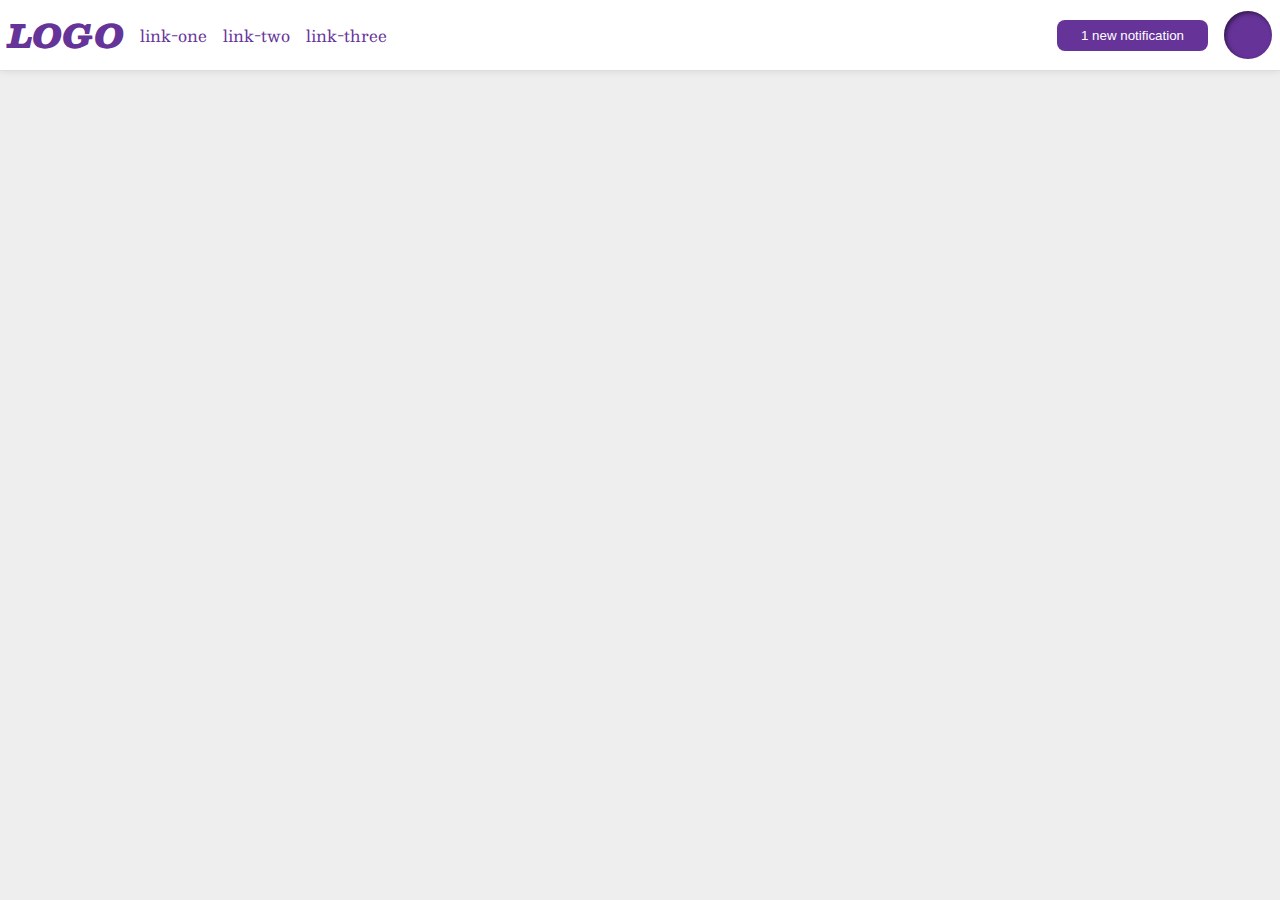
<file: foundations/flex/03-flex-header-2/index.html>
<!DOCTYPE html>
<html lang="en">
  <head>
    <meta charset="UTF-8">
    <meta http-equiv="X-UA-Compatible" content="IE=edge">
    <meta name="viewport" content="width=device-width, initial-scale=1.0">
    <title>Flex Header 2</title>
    <link rel="stylesheet" href="style.css">
  </head>
  <body>
    <div class="header">
      <div class="left-elements">
        <div class="logo">
          LOGO
        </div>
        <ul class="links">
          <li><a href="https://google.com">link-one</a></li>
          <li><a href="https://google.com">link-two</a></li>
          <li><a href="https://google.com">link-three</a></li>
        </ul>
      </div>
      <div class="right-elements">
        <button class="notifications">
          1 new notification
        </button>
        <div class="profile-image"></div>
      </div>
  </div>
  </body>
</html>
</file>
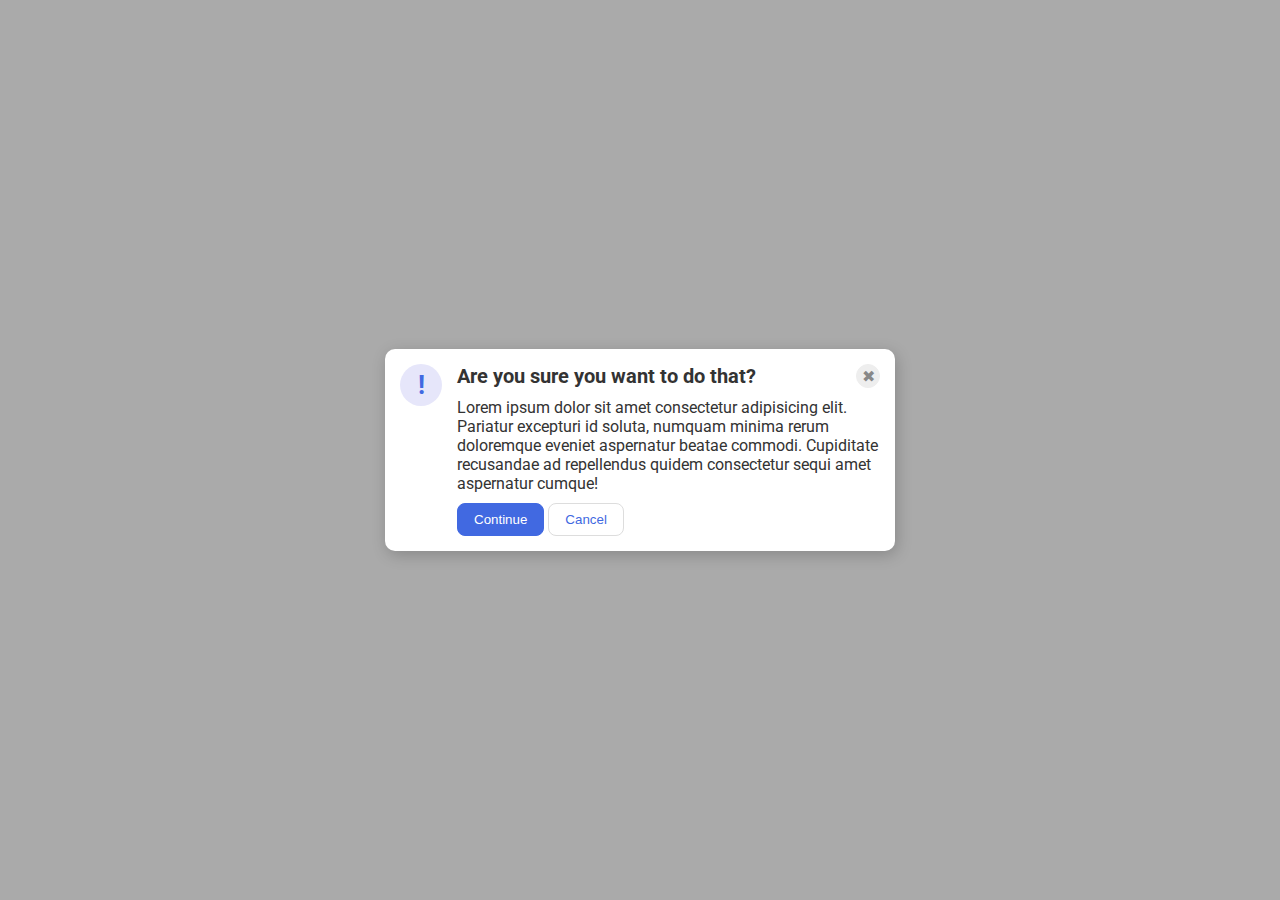
<file: foundations/flex/05-flex-modal/index.html>
<!DOCTYPE html>
<html lang="en">
  <head>
    <meta charset="UTF-8">
    <meta http-equiv="X-UA-Compatible" content="IE=edge">
    <meta name="viewport" content="width=device-width, initial-scale=1.0">
    <link rel="stylesheet" href="style.css">
    <title>Modal</title>
  </head>
  <body>
    <div class="modal">
      <div class="icon">!</div>
      <div class="container">
        <div class="top">
          <div class="header">Are you sure you want to do that?</div>
          <button class="close-button">✖</button>
        </div>
        <div class="text">Lorem ipsum dolor sit amet consectetur adipisicing elit. Pariatur excepturi id soluta, numquam minima rerum doloremque eveniet aspernatur beatae commodi. Cupiditate recusandae ad repellendus quidem consectetur sequi amet aspernatur cumque!</div>
        <button class="continue">Continue</button>
        <button class="cancel">Cancel</button>
      </div>
    </div>
  </body>
</html>
</file>
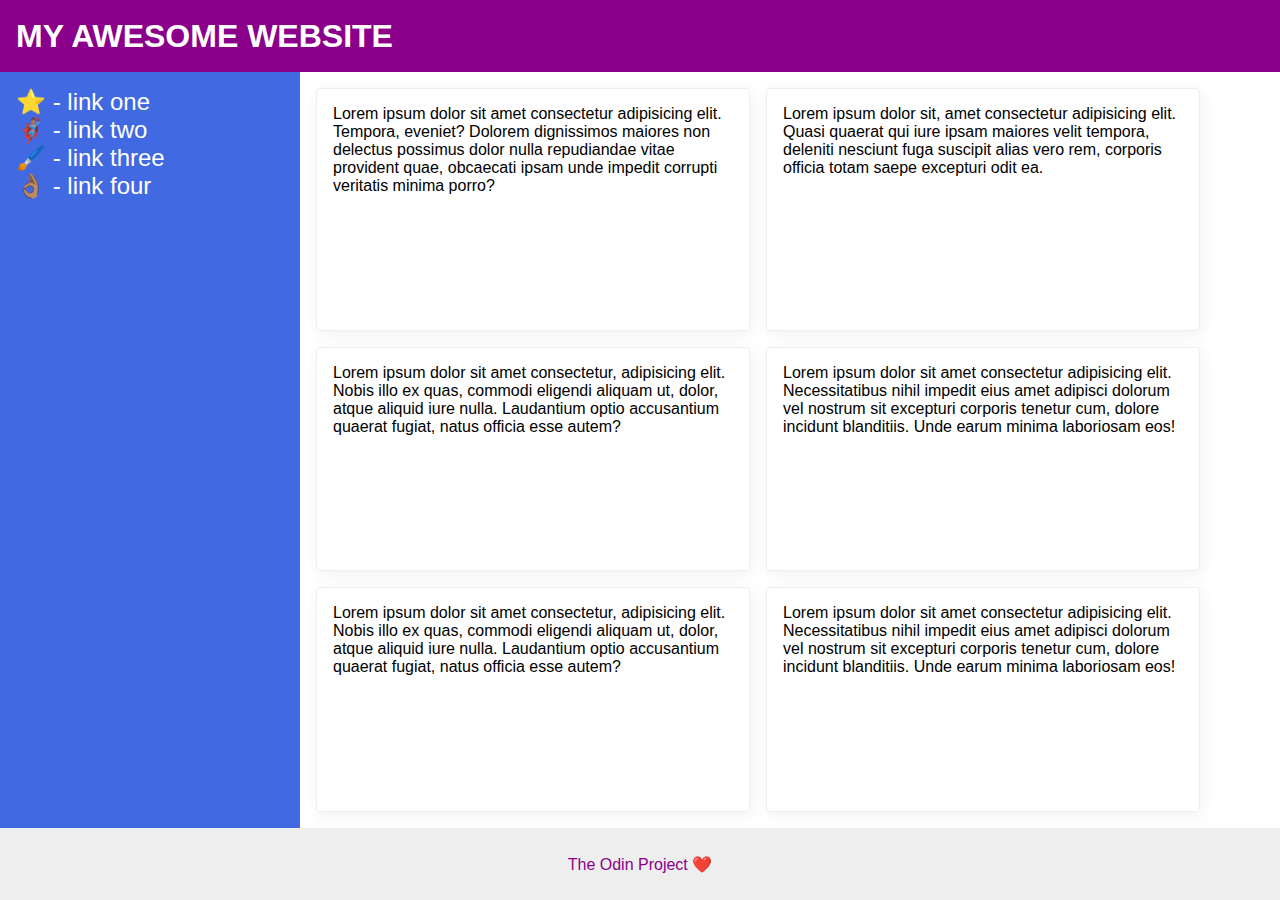
<file: foundations/flex/07-flex-layout-2/index.html>
<!DOCTYPE html>
<html lang="en">
  <head>
    <meta charset="UTF-8">
    <meta http-equiv="X-UA-Compatible" content="IE=edge">
    <meta name="viewport" content="width=device-width, initial-scale=1.0">
    <title>The Holy Grail</title>
    <link rel="stylesheet" href="style.css">
  </head>
  <body>
    <div class="header">
      MY AWESOME WEBSITE
    </div>
    
    <div class="container">
    
      <div class="sidebar">
        <ul>
          <li><a href="#">⭐ - link one</a></li>
          <li><a href="#">🦸🏽‍♂️ - link two</a></li>
          <li><a href="#">🖌️ - link three</a></li>
          <li><a href="#">👌🏽 - link four</a></li>
        </ul>
      </div>

      <div class="cards-container">
        <div class="card">Lorem ipsum dolor sit amet consectetur adipisicing elit. Tempora, eveniet? Dolorem dignissimos maiores non delectus possimus dolor nulla repudiandae vitae provident quae, obcaecati ipsam unde impedit corrupti veritatis minima porro?</div>
        <div class="card">Lorem ipsum dolor sit, amet consectetur adipisicing elit. Quasi quaerat qui iure ipsam maiores velit tempora, deleniti nesciunt fuga suscipit alias vero rem, corporis officia totam saepe excepturi odit ea.</div>
        <div class="card">Lorem ipsum dolor sit amet consectetur, adipisicing elit. Nobis illo ex quas, commodi eligendi aliquam ut, dolor, atque aliquid iure nulla. Laudantium optio accusantium quaerat fugiat, natus officia esse autem?</div>
        <div class="card">Lorem ipsum dolor sit amet consectetur adipisicing elit. Necessitatibus nihil impedit eius amet adipisci dolorum vel nostrum sit excepturi corporis tenetur cum, dolore incidunt blanditiis. Unde earum minima laboriosam eos!</div>
        <div class="card">Lorem ipsum dolor sit amet consectetur, adipisicing elit. Nobis illo ex quas, commodi eligendi aliquam ut, dolor, atque aliquid iure nulla. Laudantium optio accusantium quaerat fugiat, natus officia esse autem?</div>
        <div class="card">Lorem ipsum dolor sit amet consectetur adipisicing elit. Necessitatibus nihil impedit eius amet adipisci dolorum vel nostrum sit excepturi corporis tenetur cum, dolore incidunt blanditiis. Unde earum minima laboriosam eos!</div>
      </div>
    </div>

    <div class="footer">
      The Odin Project ❤️
    </div>
  </body>
</html>
</file>
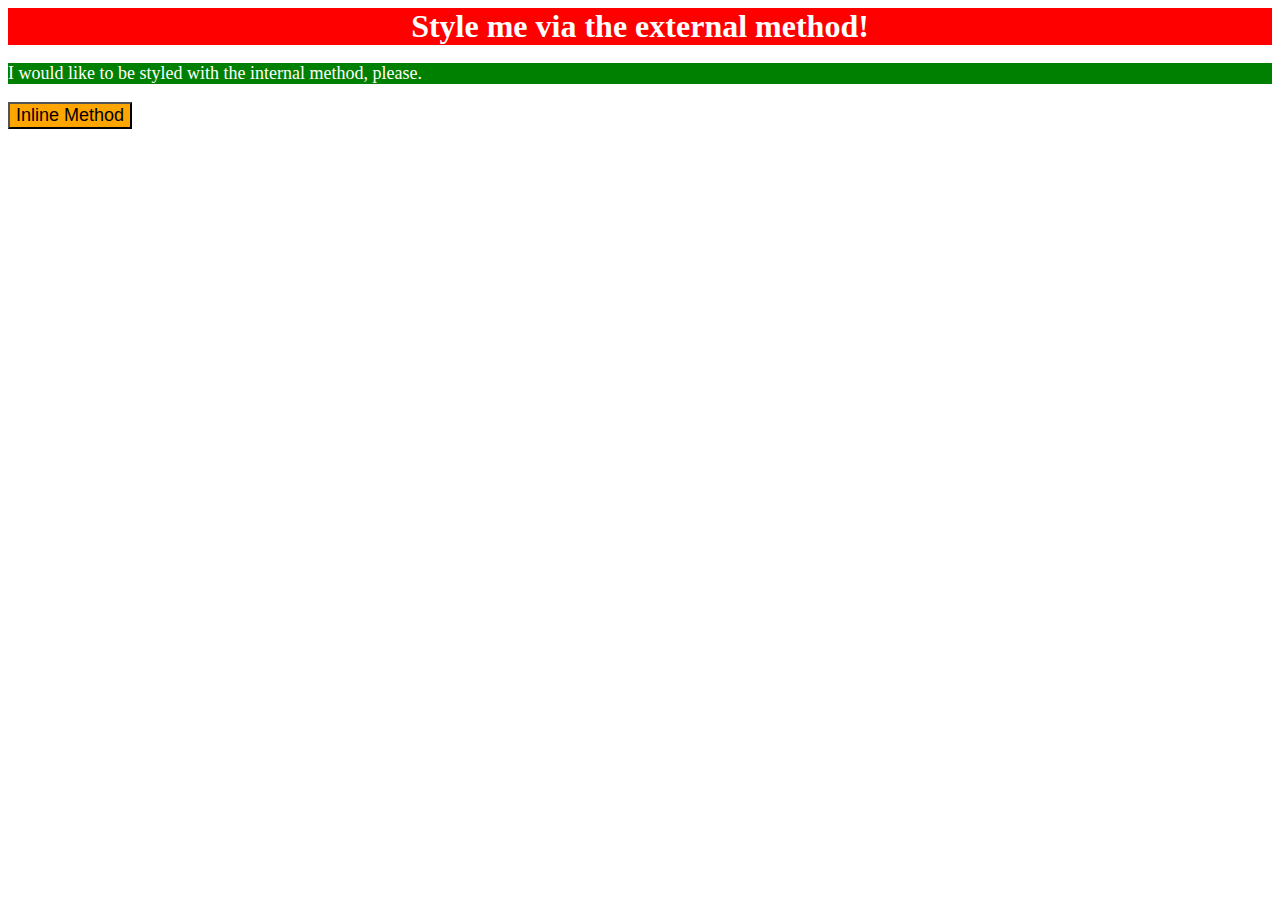
<file: foundations/intro-to-css/01-css-methods/index.html>
<!DOCTYPE html>
<html lang="en">
  <head>
    <link rel="stylesheet" href="styles.css">
    <meta charset="UTF-8">
    <meta http-equiv="X-UA-Compatible" content="IE=edge">
    <meta name="viewport" content="width=device-width, initial-scale=1.0">
    <title>Methods for Adding CSS</title>

    <style>
      p {
        background-color: green;
        color: white;
        font-size: 18px;
      }
    </style>
  </head>
  <body>
    <div>Style me via the external method!</div>
    <p>I would like to be styled with the internal method, please.</p>
    <button style="background-color: orange; font-size: 18px;">Inline Method</button>
  </body>
</html>
</file>
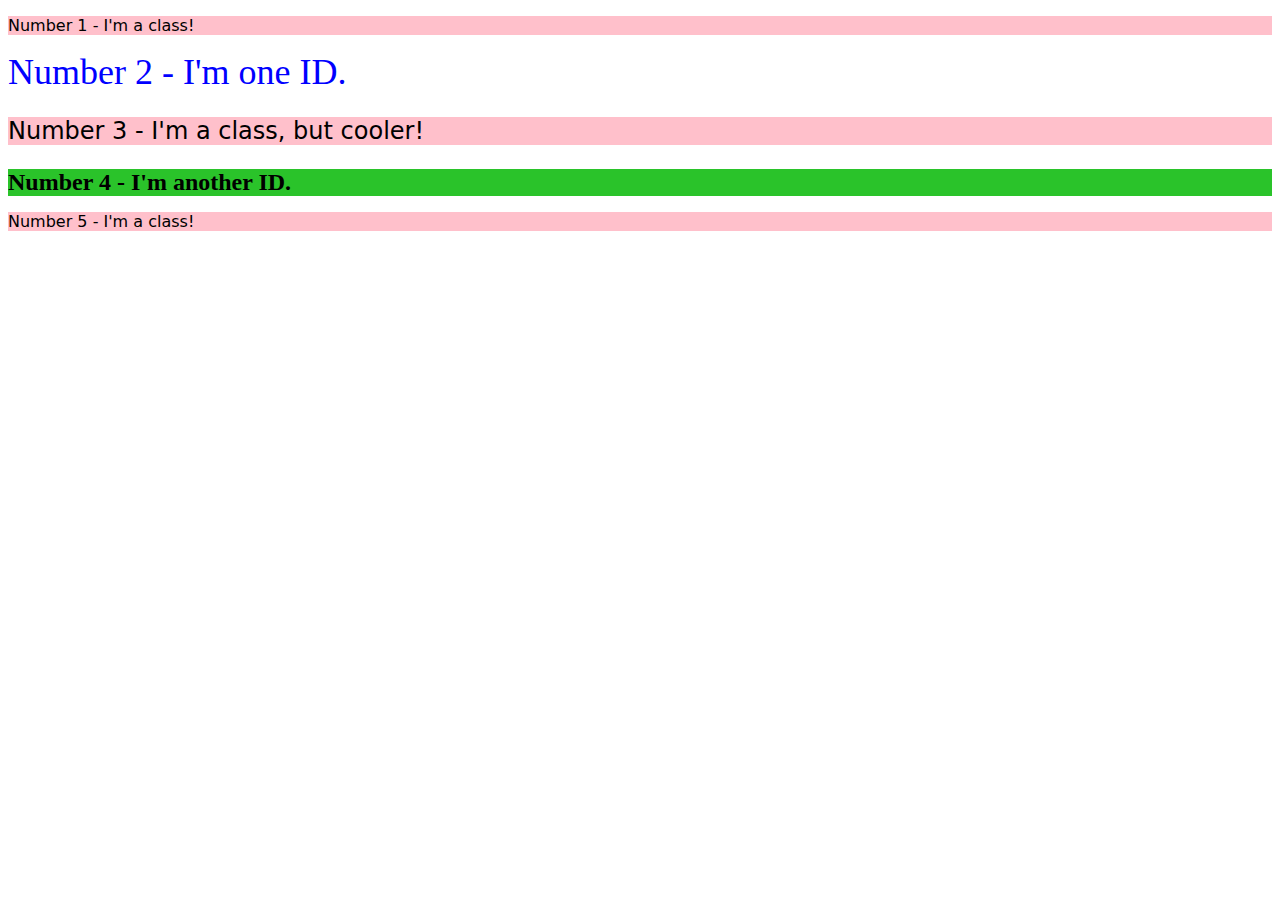
<file: foundations/intro-to-css/02-class-id-selectors/index.html>
<!DOCTYPE html>
<html lang="en">
  <head>
    <meta charset="UTF-8">
    <meta http-equiv="X-UA-Compatible" content="IE=edge">
    <meta name="viewport" content="width=device-width, initial-scale=1.0">
    <title>Class and ID Selectors</title>
    <link rel="stylesheet" href="style.css">
  </head>
  <body>
    <p class="odd">Number 1 - I'm a class!</p>
    <div id="second">Number 2 - I'm one ID.</div>
    <p class="odd third">Number 3 - I'm a class, but cooler!</p>
    <div id="fourth">Number 4 - I'm another ID.</div>
    <p class="odd">Number 5 - I'm a class!</p>
  </body>
</html>
</file>
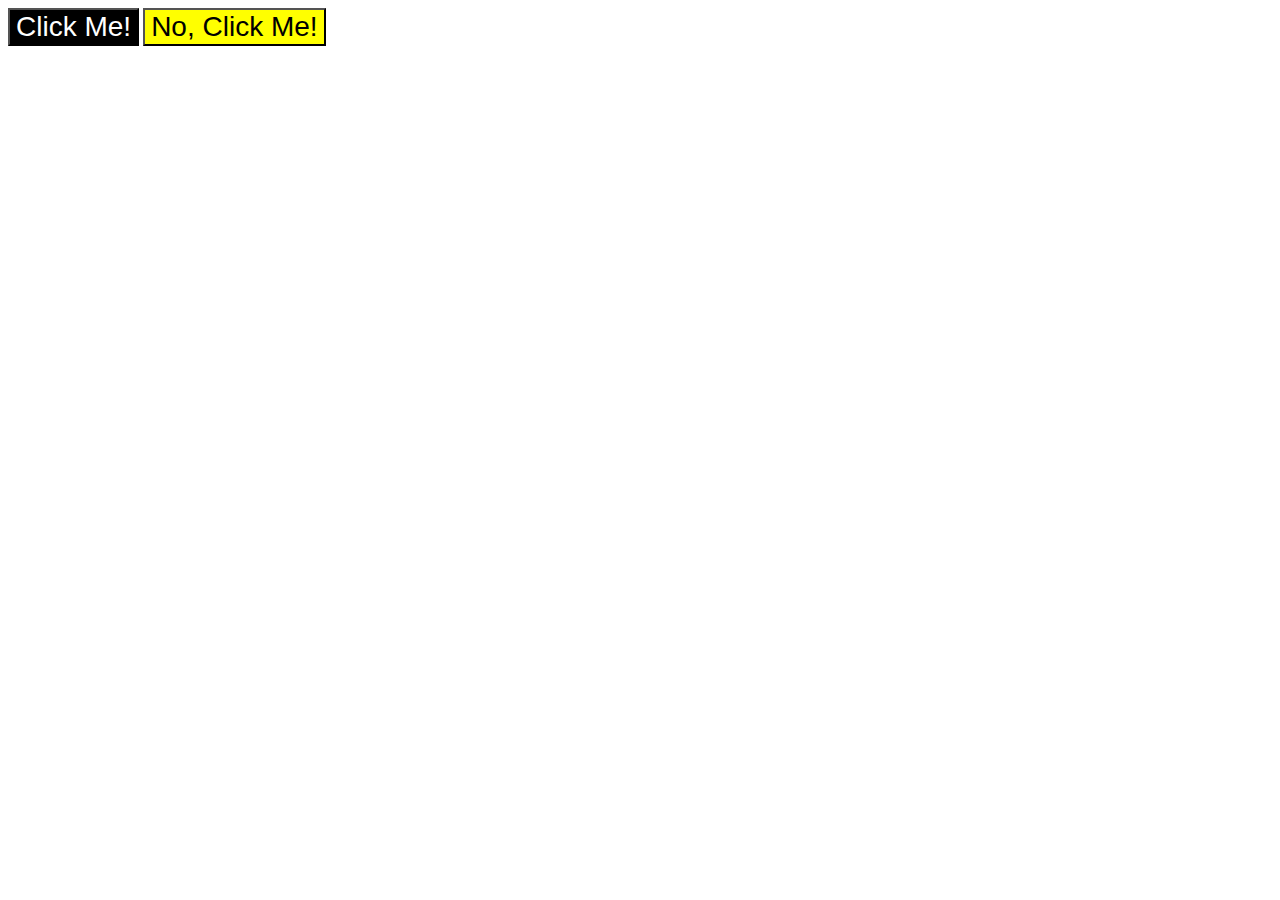
<file: foundations/intro-to-css/03-grouping-selectors/index.html>
<!DOCTYPE html>
<html lang="en">
  <head>
    <meta charset="UTF-8">
    <meta http-equiv="X-UA-Compatible" content="IE=edge">
    <meta name="viewport" content="width=device-width, initial-scale=1.0">
    <title>Grouping Selectors</title>
    <link rel="stylesheet" href="style.css">
  </head>
  <body>
    <button class="first">Click Me!</button>
    <button class="second">No, Click Me!</button>
  </body>
</html>
</file>
<file: foundations/flex/03-flex-header-2/style.css>
/* this is some magical font-importing.  
you'll learn about it later. */
@import url('https://fonts.googleapis.com/css2?family=Besley:ital,wght@0,400;1,900&display=swap');

body {
  margin: 0;
  background: #eee;
  font-family: Besley, serif;
}

.header {
  background: white;
  border-bottom: 1px solid #ddd;
  box-shadow: 0 0 8px rgba(0,0,0,.1);
  padding: 8px;
  display: flex;
  justify-content: space-between;
}

.profile-image {
  background: rebeccapurple;
  box-shadow: inset 2px 2px 4px rgba(0,0,0,.5);
  border-radius: 50%;
  width: 48px;
  height: 48px;
}

.logo {
  color: rebeccapurple;
  font-size: 32px;
  font-weight: 900;
  font-style: italic;
}

button {
  border: none;
  border-radius: 8px;
  background: rebeccapurple;
  color: white;
  padding: 8px 24px;
}

a {
  /* this removes the line under our links */
  text-decoration: none;
  color: rebeccapurple;
}

ul {
  list-style-type: none;
  display: flex;
  gap: 16px;
  margin: 0;
  padding: 0;
}

.left-elements{
  display: flex;
  /* justify-content: center; */
  align-items: center;
  gap: 16px;
}

.right-elements {
  display: flex;
  /* justify-content: flex-end; */
  align-items: center;
  gap: 16px;
}
</file>
<file: foundations/flex/05-flex-modal/style.css>
@import url('https://fonts.googleapis.com/css2?family=Roboto:wght@400;700&display=swap');

html, body {
  height: 100%;
}

body {
  font-family: Roboto, sans-serif;
  margin: 0;
  background: #aaa;
  color: #333;
  /* I'll give you this one for free lol */
  display: flex;
  align-items: center;
  justify-content: center;
}

.modal {
  background: white;
  width: 480px;
  border-radius: 10px;
  box-shadow: 2px 4px 16px rgba(0,0,0,.2);
  display: flex;
  padding: 15px;
}

.icon {
  color: royalblue;
  font-size: 26px;
  font-weight: 700;
  background: lavender;
  width: 42px;
  height: 42px;
  border-radius: 50%;
  display: flex;
  align-items: center;
  justify-content: center;
  flex-shrink: 0;
  margin-right: 15px;
}

.close-button {
  background: #eee;
  border-radius: 50%;
  color: #888;
  font-weight: 400;
  font-size: 16px;
  height: 24px;
  width: 24px;
  display: flex;
  align-items: center;
  justify-content: center;
  border: 1px solid #eee;
  padding: 0;
}

button {
  cursor: pointer;
  padding: 8px 16px;
  border-radius: 8px;
}

button.continue {
  background: royalblue;
  border: 1px solid royalblue;
  color: white;
}

button.cancel {
  background: white;
  border: 1px solid #ddd;
  color: royalblue;
}

.container {
  gap: 10px;
}

.top {
  display: flex;
  justify-content: space-between;
}

.header {
  font-size: 20px;
  font-weight: bold;
}

.text {
  margin-top: 10px;
  margin-bottom: 10px;
}
</file>
<file: foundations/flex/07-flex-layout-2/style.css>
body {
  font-family: -apple-system, BlinkMacSystemFont, 'Segoe UI', Roboto, Oxygen, Ubuntu, Cantarell, 'Open Sans', 'Helvetica Neue', sans-serif;
  margin: 0;
  min-height: 100vh;
  display: flex;
  flex-direction: column;
}

ul {
  list-style: none;
  padding: 0;
  margin: 0;
}

a {
  text-decoration: none;
  font-size: 24px;
  color: #fff;
}

.header {
  height: 72px;
  background: darkmagenta;
  color: white;
  font-size: 32px;
  font-weight: 900;
  display: flex;
  align-items: center;
  padding-left: 16px;
}

.footer {
  height: 72px;
  background: #eee;
  color: darkmagenta;
  display: flex;
  justify-content: center;
  margin-top: auto;
  align-items: center;
}

.sidebar {
  width: 300px;
  background: royalblue;
  box-sizing: border-box;
  padding: 16px;
  flex-shrink: 0;
  display: flex;
}

.card {
  border: 1px solid #eee;
  box-shadow: 2px 4px 16px rgba(0,0,0,.06);
  border-radius: 4px;
  flex-wrap: wrap;
  width: 400px;
  flex-shrink: 0;
  padding: 16px;
}

.cards-container {
  display: flex;
  flex-wrap: wrap;
  gap: 16px;
  margin: 16px;
}

.container {
  display: flex;
  flex: 1;
}
</file>
<file: foundations/intro-to-css/01-css-methods/styles.css>
div {
    background-color: red;
    color: white;
    font-size: 32px;
    font-weight: bold;
    text-align: center;
}
</file>
<file: foundations/intro-to-css/02-class-id-selectors/style.css>
.odd {
    background-color: pink;
    font-family: Verdana, "DejaVu Sans", "sans-serif";
}

.third {
    font-size: 24px;
}

#second {
    color: blue;
    font-size: 36px;    
}

#fourth {
    background-color: rgb(42, 195, 42);
    font-size: 24px;
    font-weight: bold;
}
</file>
<file: foundations/intro-to-css/03-grouping-selectors/style.css>
.first,
.second {
    font-size: 28px;
    font-family: Helvetica, "Times New Roman", "sans-serif";
}

.first {
    background-color: #000;
    color: #fff;
}

.second {
    background-color: #ffff00;
}
</file>
